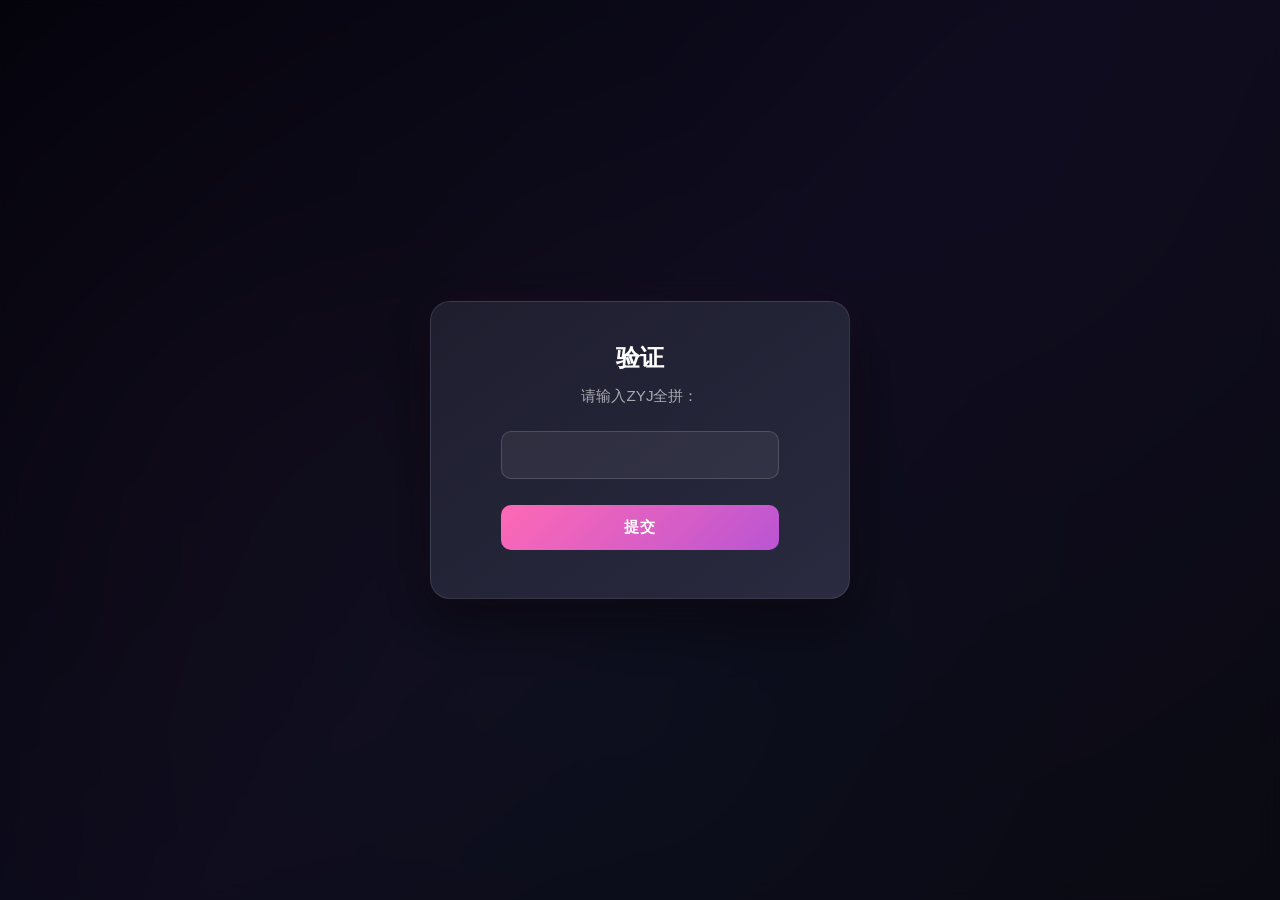
<file: index.html>
<!DOCTYPE html>
<html lang="zh-CN">
<head>
    <meta charset="UTF-8">
    <meta name="viewport" content="width=device-width, initial-scale=1.0">
    <title>AV导航 - 成人视频网站导航</title>
    <link rel="stylesheet" href="style.css">
</head>
<body>
    <div id="passwordModal" class="modal">
        <div class="modal-content">
            <h2>验证</h2>
            <p>请输入ZYJ全拼：</p>
            <input type="password" id="passwordInput">
            <button id="submitPassword">提交</button>
        </div>
    </div>

    <div id="ageModal" class="modal">
        <div class="modal-content">
            <h2>年龄确认</h2>
            <p>您是否已满18岁？</p>
            <button id="yesBtn">是</button>
            <button id="noBtn">否</button>
        </div>
    </div>

    <header style="display: none;" id="mainHeader">
        <h1>AV导航</h1>
        <p>一站式成人视频网站导航，快速跳转到热门AV站点。请确保您已满18岁，并遵守当地法律法规。</p>
    </header>
    <div class="container" style="display: none;" id="mainContent">
        <div class="warning">警告：本页面仅供成人使用。未满18岁请立即离开！</div>

        <div class="tools-bar">
            <input type="text" id="searchInput" placeholder="搜索站点或关键词（如 无码、91、国产）...">
            <button id="randomBtn">随机推荐</button>
        </div>

        <div class="section">
            <h2>中国AV站点</h2>
            <div class="site-list">
                <div class="site-card">
                    <a href="https://www.crdh2.com/" target="_blank">KanAV</a>
                    <p>91成人导航。</p>
                </div>
                <div class="site-card">
                    <a href="https://kanav.ad/" target="_blank">KanAV</a>
                    <p>免费高清国产AV在线观看，海量资源。</p>
                </div>
                <div class="site-card">
                    <a href="https://18j.tv/" target="_blank">18J.TV</a>
                    <p>国产、日韩、欧美成人视频集合。</p>
                </div>
                <div class="site-card">
                    <a href="https://sejie80.com/" target="_blank">色界吧</a>
                    <p>成人视频网站导航，老司机福利。</p>
                </div>
                <div class="site-card">
                    <a href="https://xiakekanpian.com/" target="_blank">侠客看片</a>
                    <p>高质量成人网站集合，免费观看。</p>
                </div>
                <div class="site-card">
                    <a href="https://www.sehuatang.net/" target="_blank">色花堂</a>
                    <p>高清中文字幕AV资源下载论坛。</p>
                </div>
                <div class="site-card">
                    <a href="https://91porn.com/" target="_blank">91Porn</a>
                    <p>国产自拍视频平台，用户上传内容。</p>
                </div>
                <div class="site-card">
                    <a href="https://www.maomiav.com/" target="_blank">猫咪AV</a>
                    <p>热门国产成人视频站点。</p>
                </div>
                <div class="site-card">
                    <a href="https://www.99re.com/" target="_blank">99热</a>
                    <p>多样化国产AV资源，每日更新。</p>
                </div>
                <!-- 可以添加更多中国站点 -->
            </div>
        </div>
        
        <div class="section">
             <h2>国际AV站点</h2>
            <div class="site-list">
                <div class="site-card">
                    <a href="https://www.pornhub.com/" target="_blank">Pornhub</a>
                    <p>全球最大的成人视频分享平台，提供海量免费视频。</p>
                </div>
                <div class="site-card">
                    <a href="https://www.xvideos.com/" target="_blank">XVideos</a>
                    <p>热门成人视频网站，内容丰富多样。</p>
                </div>
                <div class="site-card">
                    <a href="https://www.xnxx.com/" target="_blank">XNXX</a>
                    <p>经典成人视频站点，支持多种语言。</p>
                </div>
                <div class="site-card">
                    <a href="https://www.youporn.com/" target="_blank">YouPorn</a>
                    <p>高质量成人视频平台，用户上传内容。</p>
                </div>
                <div class="site-card">
                    <a href="https://www.redtube.com/" target="_blank">RedTube</a>
                    <p>专注于成人娱乐的视频网站。</p>
                </div>
                <div class="site-card">
                    <a href="https://www.tube8.com/" target="_blank">Tube8</a>
                    <p>多样化成人视频资源。</p>
                </div>
                <div class="site-card">
                    <a href="https://www.spankbang.com/" target="_blank">SpankBang</a>
                    <p>高清成人视频下载和观看。</p>
                </div>
                <div class="site-card">
                    <a href="https://www.eporner.com/" target="_blank">Eporner</a>
                    <p>免费高清成人视频。</p>
                </div>
            </div>
        </div>
        
        <div class="section">
            <h2>日本AV站点</h2>
            <div class="site-list">
                <div class="site-card">
                    <a href="https://missav.com/" target="_blank">MissAV</a>
                    <p>高清日本AV视频网站，免费观看和下载。</p>
                </div>
                <div class="site-card">
                    <a href="https://jav.guru/" target="_blank">Jav Guru</a>
                    <p>日本成人视频流媒体平台，每日更新。</p>
                </div>
                <div class="site-card">
                    <a href="https://www.japanhdv.com/" target="_blank">JapanHDV</a>
                    <p>无码日本AV内容，提供高质量视频。</p>
                </div>
                <div class="site-card">
                    <a href="https://tktube.com/" target="_blank">TkTube</a>
                    <p>热门日本AV视频站点，海量资源。</p>
                </div>
                <div class="site-card">
                    <a href="https://www.r18.com/" target="_blank">R18</a>
                    <p>官方日本成人视频销售和观看平台。</p>
                </div>
                <div class="site-card">
                    <a href="https://javcl.com/" target="_blank">JavCL</a>
                    <p>免费日本AV在线观看。</p>
                </div>
                <div class="site-card">
                    <a href="https://supjav.com/" target="_blank">SupJav</a>
                    <p>高清日本AV视频下载。</p>
                </div>
                <div class="site-card">
                    <a href="https://javmost.com/" target="_blank">JavMost</a>
                    <p>多样化日本成人视频资源。</p>
                </div>
                <!-- 可以添加更多日本站点 -->
            </div>
        </div>
        
        <div class="section">
            <h2>韩国AV站点</h2>
            <div class="site-list">
                <div class="site-card">
                    <a href="https://xkorean.biz/" target="_blank">xKorean</a>
                    <p>免费韩国成人视频管站点，提供各种韩国性视频。</p>
                </div>
                <div class="site-card">
                    <a href="https://koreanpornmovie.com/" target="_blank">Korean Porn Movie</a>
                    <p>全长韩国成人电影，专业和业余内容。</p>
                </div>
                <div class="site-card">
                    <a href="https://stripchat.com/tags/korean" target="_blank">StripChat Korean</a>
                    <p>与韩国女孩互动的直播平台。</p>
                </div>
                <div class="site-card">
                    <a href="https://xhamster.com/categories/korean" target="_blank">XHamster Korean</a>
                    <p>免费韩国业余和自制视频。</p>
                </div>
                <div class="site-card">
                    <a href="https://www.pornhub.com/video/search?search=korean" target="_blank">PornHub Korean</a>
                    <p>海量韩国成人视频集合。</p>
                </div>
                <div class="site-card">
                    <a href="https://vjav.com/categories/korean/" target="_blank">VJAV Korean</a>
                    <p>高质量韩国成人视频。</p>
                </div>
                <div class="site-card">
                    <a href="https://jav.guru/category/korean/" target="_blank">JavGuru Korean</a>
                    <p>全长韩国成人电影，每日更新。</p>
                </div>
                <div class="site-card">
                    <a href="https://kbjsexcam.com/" target="_blank">KBJSexcam</a>
                    <p>韩国网络摄像头视频和直播。</p>
                </div>
                <!-- 可以添加更多韩国站点 -->
            </div>
        </div>
    </div>
    <footer style="display: none;" id="mainFooter">
        <p>本页面仅为导航用途，不存储任何内容。所有链接指向第三方网站，与本站无关。请理性使用。</p>
    </footer>

    <script src="script.js"></script>
</body>
</html>
</file>
<file: style.css>
* {
    margin: 0;
    padding: 0;
    box-sizing: border-box;
}

body {
    font-family: 'Segoe UI', 'PingFang SC', 'Microsoft YaHei', sans-serif;
    background: linear-gradient(135deg, #0f0c29, #302b63, #24243e);
    min-height: 100vh;
    color: #e0e0e0;
    padding: 0;
    overflow-x: hidden;
}

body::before {
    content: '';
    position: fixed;
    top: 0;
    left: 0;
    width: 100%;
    height: 100%;
    background:
        radial-gradient(circle at 20% 50%, rgba(255, 105, 180, 0.08) 0%, transparent 50%),
        radial-gradient(circle at 80% 20%, rgba(138, 43, 226, 0.08) 0%, transparent 50%),
        radial-gradient(circle at 50% 80%, rgba(0, 191, 255, 0.06) 0%, transparent 50%);
    pointer-events: none;
    z-index: 0;
}

/* ===== HEADER ===== */
header {
    position: relative;
    z-index: 1;
    text-align: center;
    padding: 50px 20px 40px;
    background: linear-gradient(135deg, rgba(255, 105, 180, 0.15), rgba(138, 43, 226, 0.15));
    border-bottom: 1px solid rgba(255, 255, 255, 0.05);
    backdrop-filter: blur(10px);
}

header h1 {
    font-size: 2.8em;
    font-weight: 800;
    background: linear-gradient(135deg, #ff69b4, #da70d6, #ba55d3);
    -webkit-background-clip: text;
    -webkit-text-fill-color: transparent;
    background-clip: text;
    margin-bottom: 12px;
    letter-spacing: 2px;
    animation: titleGlow 4s ease-in-out infinite alternate;
}

@keyframes titleGlow {
    from { filter: brightness(1); }
    to { filter: brightness(1.2); }
}

header p {
    color: rgba(255, 255, 255, 0.6);
    font-size: 1em;
    max-width: 600px;
    margin: 0 auto;
    line-height: 1.6;
}

/* ===== CONTAINER ===== */
.container {
    position: relative;
    z-index: 1;
    max-width: 1300px;
    margin: 0 auto;
    padding: 40px 30px;
}

/* ===== WARNING ===== */
.warning {
    text-align: center;
    color: #ff4757;
    font-weight: 600;
    margin-bottom: 40px;
    padding: 14px 24px;
    background: rgba(255, 71, 87, 0.1);
    border: 1px solid rgba(255, 71, 87, 0.2);
    border-radius: 12px;
    font-size: 0.95em;
    letter-spacing: 0.5px;
}

/* ===== TOOLS BAR ===== */
.tools-bar {
    margin-bottom: 40px;
    display: flex;
    flex-wrap: wrap;
    gap: 15px;
    justify-content: center;
    align-items: center;
}

#searchInput {
    padding: 14px 24px;
    width: 380px;
    max-width: 100%;
    border-radius: 50px;
    border: 1px solid rgba(255, 105, 180, 0.2);
    background: rgba(255, 255, 255, 0.05);
    color: #fff;
    font-size: 0.95em;
    outline: none;
    transition: all 0.3s ease;
    backdrop-filter: blur(8px);
}

#searchInput::placeholder {
    color: rgba(255, 255, 255, 0.3);
}

#searchInput:focus {
    border-color: rgba(255, 105, 180, 0.5);
    box-shadow: 0 0 20px rgba(255, 105, 180, 0.15);
    background: rgba(255, 255, 255, 0.08);
}

#randomBtn {
    padding: 14px 28px;
    border-radius: 50px;
    background: linear-gradient(135deg, #ff69b4, #ba55d3);
    border: none;
    color: white;
    font-weight: 700;
    font-size: 0.95em;
    cursor: pointer;
    transition: all 0.3s ease;
    letter-spacing: 0.5px;
}

#randomBtn:hover {
    box-shadow: 0 6px 25px rgba(255, 105, 180, 0.4);
    transform: translateY(-2px);
}

#randomBtn:active {
    transform: translateY(0);
}

/* ===== SECTIONS ===== */
.section {
    margin-bottom: 50px;
}

.section h2 {
    text-align: center;
    font-size: 1.6em;
    font-weight: 700;
    margin-bottom: 28px;
    color: #fff;
    position: relative;
    padding-bottom: 14px;
}

.section h2::after {
    content: '';
    position: absolute;
    bottom: 0;
    left: 50%;
    transform: translateX(-50%);
    width: 60px;
    height: 3px;
    background: linear-gradient(90deg, #ff69b4, #ba55d3);
    border-radius: 3px;
}

/* ===== SITE CARDS ===== */
.site-list {
    display: grid;
    grid-template-columns: repeat(auto-fill, minmax(260px, 1fr));
    gap: 20px;
}

.site-card {
    background: rgba(255, 255, 255, 0.04);
    border: 1px solid rgba(255, 255, 255, 0.08);
    border-radius: 16px;
    padding: 28px 20px;
    text-align: center;
    transition: all 0.4s cubic-bezier(0.23, 1, 0.32, 1);
    position: relative;
    overflow: hidden;
    backdrop-filter: blur(8px);
    cursor: pointer;
}

.site-card::before {
    content: '';
    position: absolute;
    top: 0;
    left: 0;
    right: 0;
    height: 3px;
    background: linear-gradient(90deg, #ff69b4, #ba55d3, #8a2be2);
    opacity: 0;
    transition: opacity 0.35s ease;
}

.site-card:hover {
    transform: translateY(-10px) scale(1.03);
    background: rgba(255, 255, 255, 0.08);
    border-color: rgba(255, 105, 180, 0.3);
    box-shadow:
        0 20px 50px rgba(0, 0, 0, 0.3),
        0 0 30px rgba(255, 105, 180, 0.25);
}

.site-card:hover::before {
    opacity: 1;
}

.site-card a {
    text-decoration: none;
    color: #e0e0e0;
    font-size: 1.15em;
    font-weight: 700;
    display: inline-block;
    transition: color 0.3s ease;
    letter-spacing: 0.3px;
}

.site-card:hover a {
    color: #ff69b4;
}

.site-card p {
    margin: 10px 0 0;
    font-size: 0.88em;
    color: rgba(255, 255, 255, 0.45);
    line-height: 1.5;
}

/* ===== FOOTER ===== */
footer {
    position: relative;
    z-index: 1;
    text-align: center;
    padding: 30px 20px;
    font-size: 0.85em;
    color: rgba(255, 255, 255, 0.3);
    border-top: 1px solid rgba(255, 255, 255, 0.05);
}

/* ===== MODAL ===== */
.modal {
    display: none;
    position: fixed;
    z-index: 100;
    left: 0;
    top: 0;
    width: 100%;
    height: 100%;
    overflow: auto;
    background: rgba(0, 0, 0, 0.7);
    backdrop-filter: blur(8px);
    align-items: center;
    justify-content: center;
}

.modal-content {
    background: linear-gradient(145deg, #1e1e2f, #2a2a40);
    margin: auto;
    padding: 40px 35px;
    border: 1px solid rgba(255, 255, 255, 0.1);
    width: 90%;
    max-width: 420px;
    text-align: center;
    border-radius: 20px;
    box-shadow:
        0 25px 60px rgba(0, 0, 0, 0.5),
        0 0 40px rgba(255, 105, 180, 0.05);
    animation: modalSlideIn 0.4s cubic-bezier(0.4, 0, 0.2, 1);
}

@keyframes modalSlideIn {
    from {
        opacity: 0;
        transform: translateY(-30px) scale(0.95);
    }
    to {
        opacity: 1;
        transform: translateY(0) scale(1);
    }
}

.modal-content h2 {
    font-size: 1.5em;
    color: #fff;
    margin-bottom: 12px;
    font-weight: 700;
}

.modal-content p {
    color: rgba(255, 255, 255, 0.6);
    margin-bottom: 24px;
    font-size: 0.95em;
}

.modal-content button {
    margin: 8px;
    padding: 12px 32px;
    font-size: 0.95em;
    cursor: pointer;
    border: none;
    border-radius: 10px;
    font-weight: 600;
    transition: all 0.3s ease;
    letter-spacing: 0.5px;
}

#submitPassword {
    background: linear-gradient(135deg, #ff69b4, #ba55d3);
    color: white;
    width: 80%;
}

#submitPassword:hover {
    box-shadow: 0 6px 20px rgba(255, 105, 180, 0.4);
    transform: translateY(-2px);
}

#yesBtn {
    background: linear-gradient(135deg, #00c853, #00e676);
    color: white;
    min-width: 100px;
}

#yesBtn:hover {
    box-shadow: 0 6px 20px rgba(0, 200, 83, 0.4);
    transform: translateY(-2px);
}

#noBtn {
    background: linear-gradient(135deg, #ff1744, #ff5252);
    color: white;
    min-width: 100px;
}

#noBtn:hover {
    box-shadow: 0 6px 20px rgba(255, 23, 68, 0.4);
    transform: translateY(-2px);
}

input[type="password"] {
    padding: 14px 18px;
    font-size: 1em;
    width: 80%;
    margin-bottom: 18px;
    background: rgba(255, 255, 255, 0.06);
    border: 1px solid rgba(255, 255, 255, 0.15);
    border-radius: 10px;
    color: #fff;
    outline: none;
    transition: border-color 0.3s ease, box-shadow 0.3s ease;
}

input[type="password"]:focus {
    border-color: rgba(255, 105, 180, 0.5);
    box-shadow: 0 0 20px rgba(255, 105, 180, 0.15);
}

/* ===== SCROLLBAR ===== */
::-webkit-scrollbar {
    width: 8px;
}

::-webkit-scrollbar-track {
    background: #0f0c29;
}

::-webkit-scrollbar-thumb {
    background: rgba(255, 105, 180, 0.3);
    border-radius: 4px;
}

::-webkit-scrollbar-thumb:hover {
    background: rgba(255, 105, 180, 0.5);
}

/* ===== RESPONSIVE ===== */
@media (max-width: 768px) {
    header {
        padding: 35px 15px 30px;
    }

    header h1 {
        font-size: 2em;
    }

    .container {
        padding: 25px 15px;
    }

    .site-list {
        grid-template-columns: repeat(auto-fill, minmax(160px, 1fr));
        gap: 14px;
    }

    .site-card {
        padding: 20px 14px;
    }

    .site-card a {
        font-size: 1em;
    }

    .section h2 {
        font-size: 1.3em;
    }

    #searchInput {
        width: 100%;
    }
}
</file>
